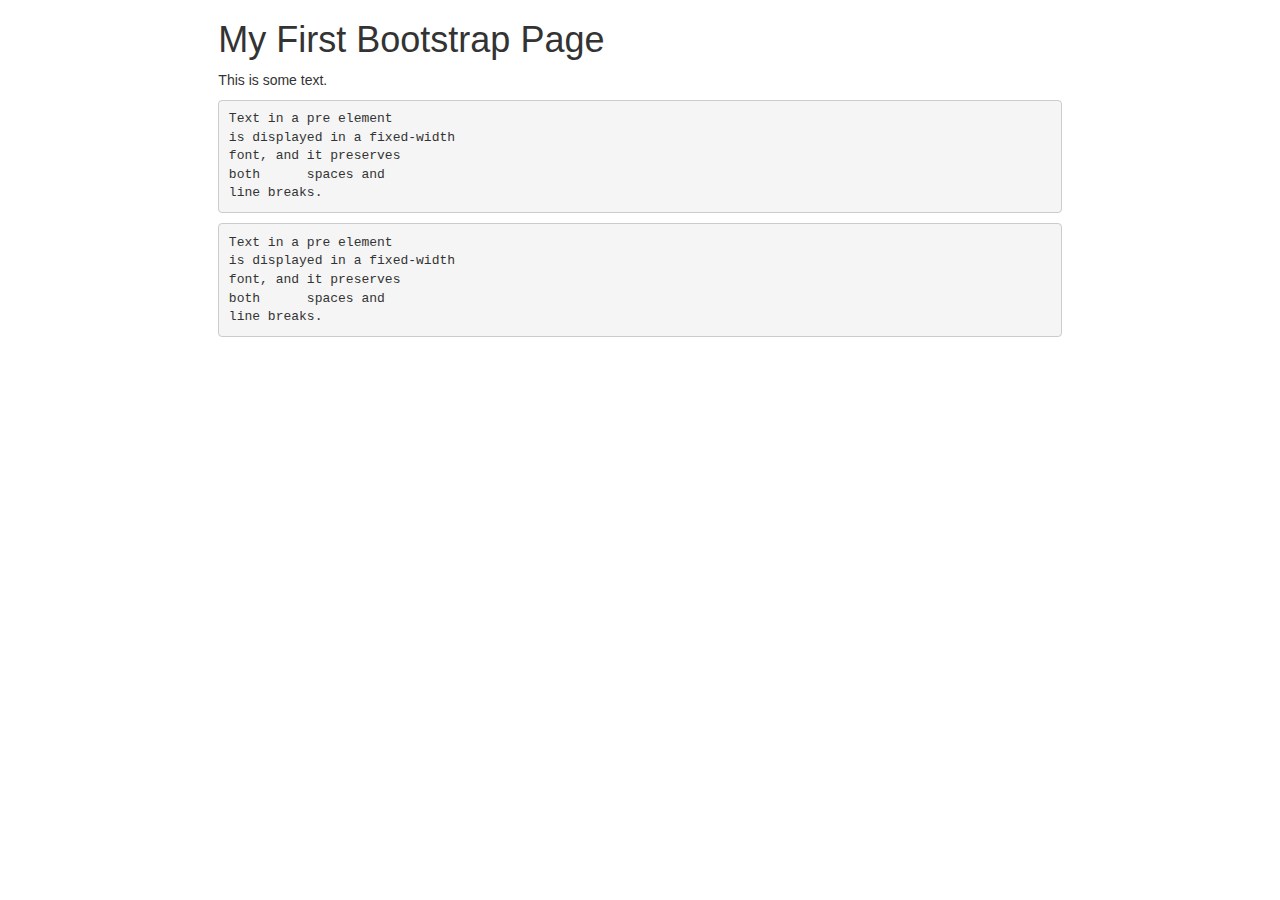
<file: login.html>
<!DOCTYPE html>
<html lang="en">
<head>
  <title>Bootstrap Example</title>
  <meta charset="utf-8">
  <meta name="viewport" content="width=device-width, initial-scale=1">
  <link rel="stylesheet" href="https://maxcdn.bootstrapcdn.com/bootstrap/3.3.7/css/bootstrap.min.css">
  <script src="https://ajax.googleapis.com/ajax/libs/jquery/3.1.1/jquery.min.js"></script>
  <script src="https://maxcdn.bootstrapcdn.com/bootstrap/3.3.7/js/bootstrap.min.js"></script>
</head>
<body>
 <div class="row">
	<div class="col-sm-2"></div>
	<div class="col-sm-8">
		<h1>My First Bootstrap Page</h1>
		<p>This is some text.</p>
<pre>
Text in a pre element
is displayed in a fixed-width
font, and it preserves
both      spaces and
line breaks.
</pre>
<pre>
Text in a pre element
is displayed in a fixed-width
font, and it preserves
both      spaces and
line breaks.
</pre>


	</div>
  <div class="col-sm-2"></div>
</div>
<div class="container-fluid">
  
</div>

</body>
</html>
</file>
